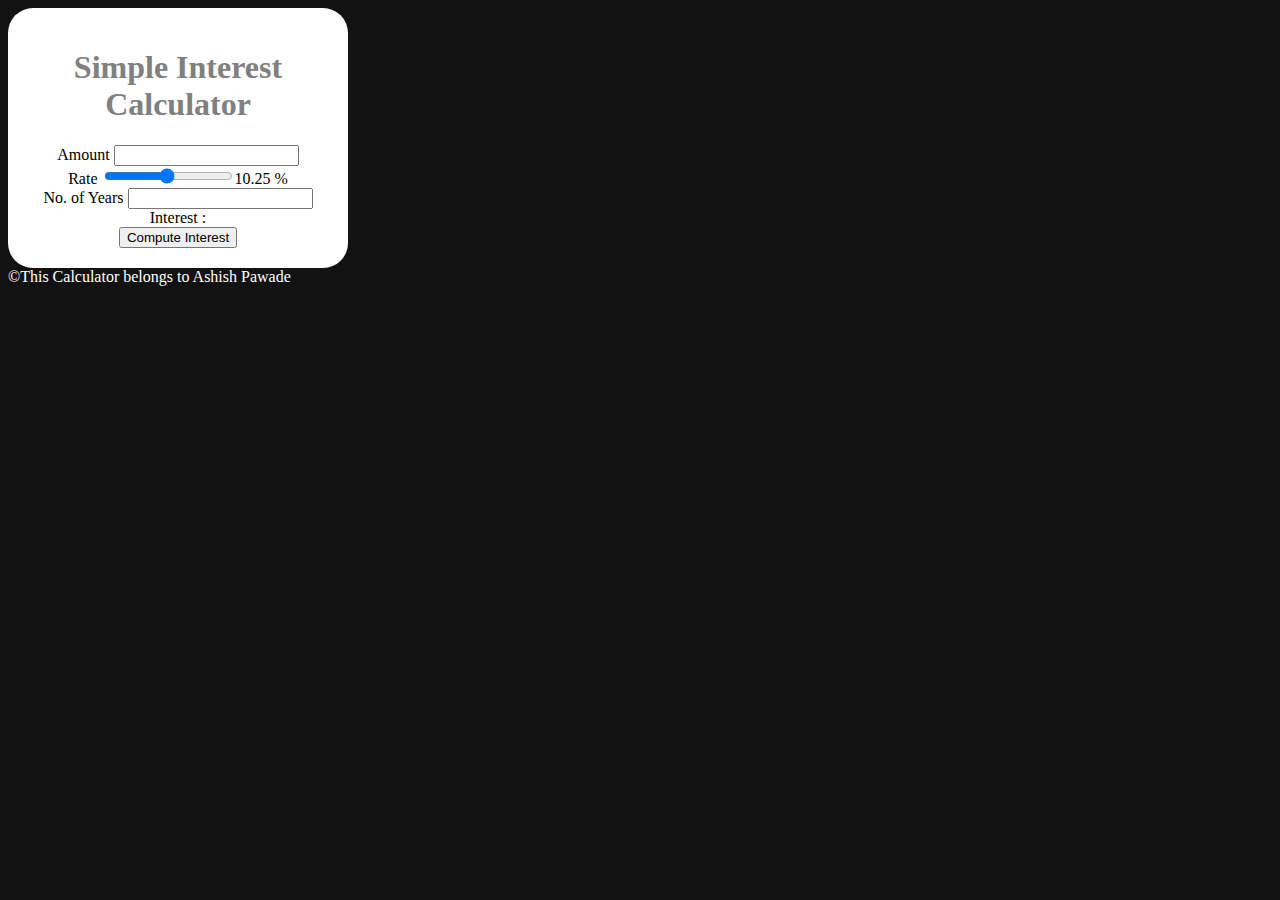
<file: JavaScript/Simple-Interest-Calculator-master/index.html>
<!DOCTYPE html> 
<html>
    <head>
        <title>Calculator</title>
    <script src="script.js"></script>
    <link rel="stylesheet" href="style.css">
    </head>
    <body>
        <div class="maindiv">
        <h1>Simple Interest Calculator</h1>

        Amount <input type="number"  id="principal">  <br/>
        Rate <input type="range" min="1" max="20" value="10.25" step="0.25"  id="rate" onchange="updateRate()"><span id="rate_val">10.25</span> %  <br/>
        No. of Years <input type="number"  id="years" list="all_years">
        <datalist id="all_years">
            <option value="1">1</option>
            <option value="2">2</option>
            <option value="3">3</option>
            <option value="4">4</option>
            <option value="5">5</option>
            <option value="6">6</option>
            <option value="7">7</option>
            <option value="8">8</option>
            <option value="9">9</option>
            <option value="10">10</option>
        </datalist> <br/>
        Interest : <span id="result"></span><br>

        <button onclick="compute()">Compute Interest</button>
        <span id="result"></span>
        </div>
        <footer>
            &#169;This Calculator belongs to Ashish Pawade
        </footer>
    </body>
</html>
</file>
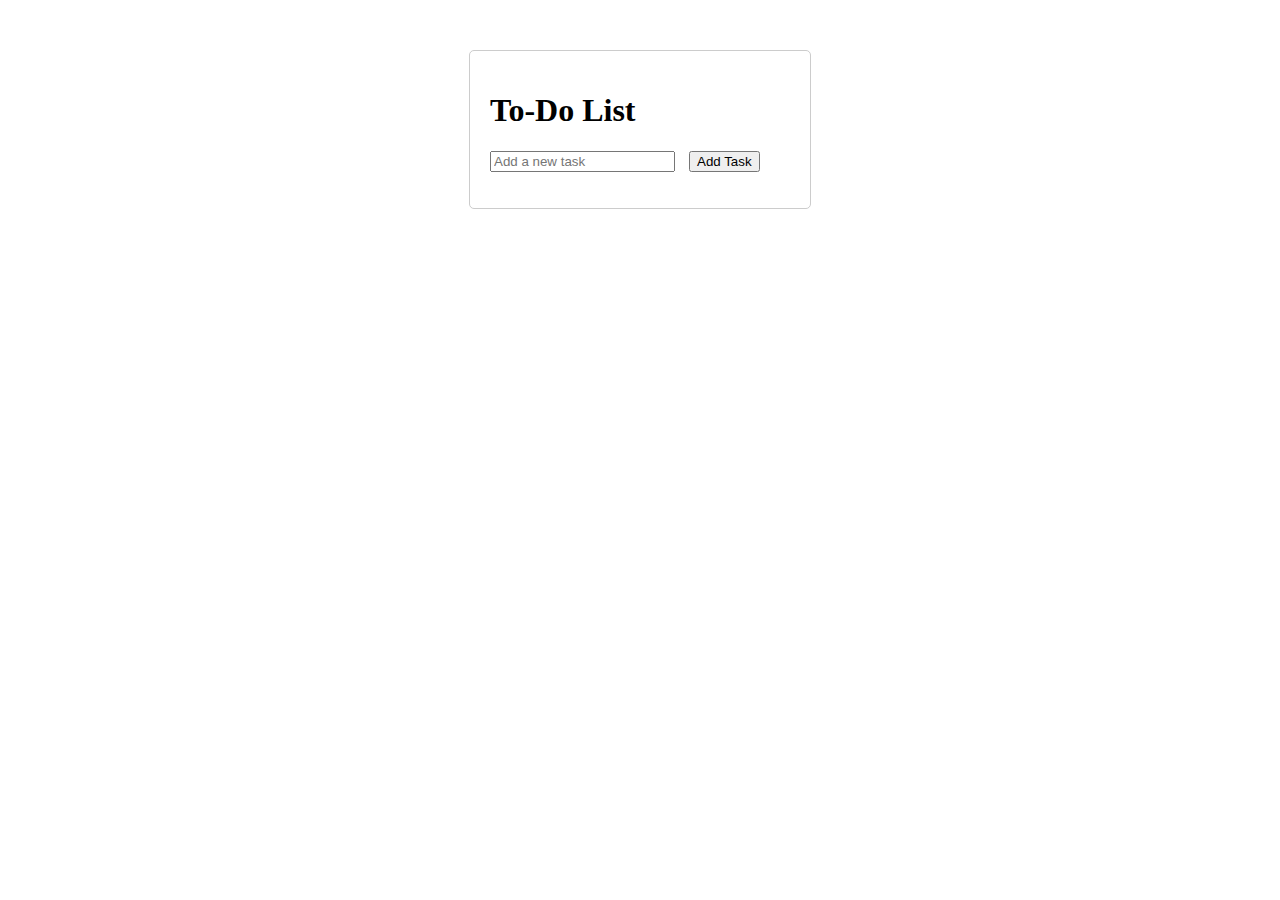
<file: JavaScript/todoList/index.html>
<!DOCTYPE html>
<html lang="en">
<head>
    <meta charset="UTF-8">
    <meta name="viewport" content="width=device-width, initial-scale=1.0">
    <title>To-Do List</title>
    <style>
        /* Styles the main container of the to-do list */
        .todo-container {
            width: 300px;
            margin: 50px auto;
            padding: 20px;
            border: 1px solid #ccc;
            border-radius: 5px;
        }
        
        /* Removes default list styling for the to-do list */
        .todo-list {
            list-style-type: none;
            padding: 0;
        }

        /* Styles each list item in the to-do list */
        li {
            margin: 10px 0;
            display: flex;
            justify-content: space-between;
            align-items: center;
        }

        /* Adds spacing for buttons in list items */
        button {
            margin-left: 10px;
        }
    </style>
</head>
<body>

<div class="todo-container">
    <h1>To-Do List</h1>

    <!-- Input field to add new tasks -->
    <input type="text" id="taskInput" placeholder="Add a new task">
    
    <!-- Button to add a new task to the list -->
    <button class="add-btn" onclick="addTask()">Add Task</button>
    
    <!-- Unordered list to display the tasks -->
    <ul class="todo-list" id="todoList"></ul>
</div>

<script>
    function addTask(){
        const task= document.getElementById("taskInput");
        const taskText = task.value.trim();
        if (taskText !== ""){
            const list = document.getElementById("todoList");
            const li = document.createElement("li");
            const span = document.createElement("span");
            span.textContent = taskText;
            const edit = document.createElement("button");
            edit.textContent = "Edit";
            edit.onclick = () => editTask(span);
            const delete = document.createElement("button");
            delete.textContent = "Remove";
            delete.onclick = () => removeTask(li);
            li.appendChild(span);
            li.appendChild(edit);
            li.appendChild(delete);

            ul.appendChild(li);


            input.value = "";

        }
        else{
            alert("Please enter a valid task");
        }
    }
    function editTask(span){
        const newtask

    }
    // Placeholder for functionality to be added in future exercises
</script>

</body>
</html>
</file>
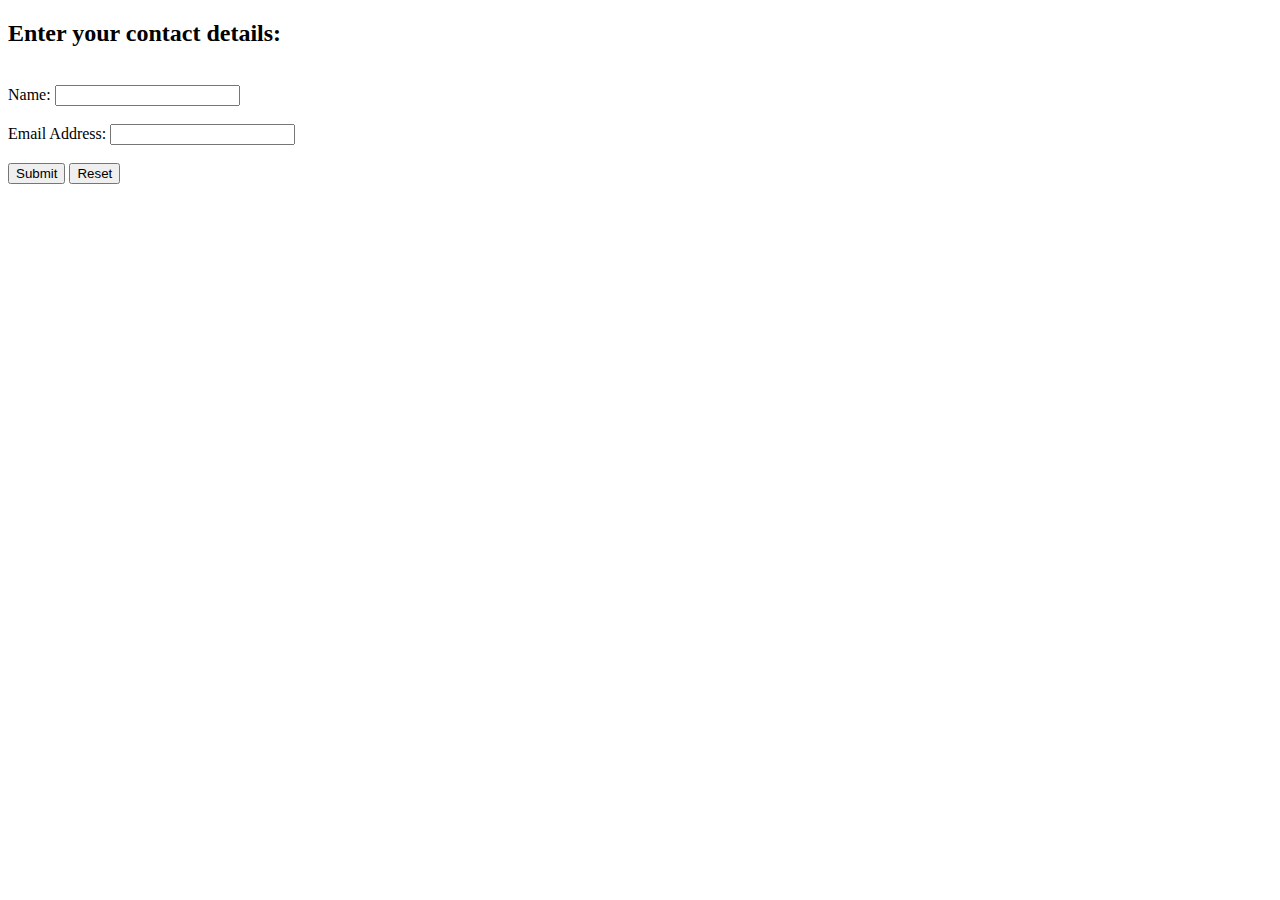
<file: JavaScript/SignUPpage/form_validation.html>
<!DOCTYPE html>
<html>
    <head>
    <script type="application/javascript">
        function checkdata()
        {
           var username = document.getElementById("name");
           var emailid = document.getElementById("email"); 
           if(username.value==""){
            alert("Please enter the name");
            username.focus();
            return false;
            }
            if(emailid.value == ""){
                alert("Please enter the emailId");
                emailid.focus();
                return false;
            }
            return true;
        }
    </script>
    <title>Contact Details</title>
    </head>
    <body>
        <h2>Enter your contact details:</h2> <br>
        <form id="form1" onsubmit="return checkdata()">
            <label for="name">Name:</label>
            <input type="text" id="name" name="name">
            <br><br>
            <label for="email">Email Address:</label>
            <input type="text" id="email" name="email">
            <br><br>
            <input type="submit" value="Submit">
            <input type="reset" value="Reset">
        </form>
    </body>
</html>
</file>
<file: JavaScript/Simple-Interest-Calculator-master/style.css>
body {background-color:rgb(19, 18, 18);
    font-family:"ariel";
    color:white}
h1{color:grey;
    font-family: "verdana";}
.maindiv{
    background-color: white;
    color: black;
    width: 300px;
    padding: 20px;
    border-radius: 25px;
    text-align: center;
}
</file>
